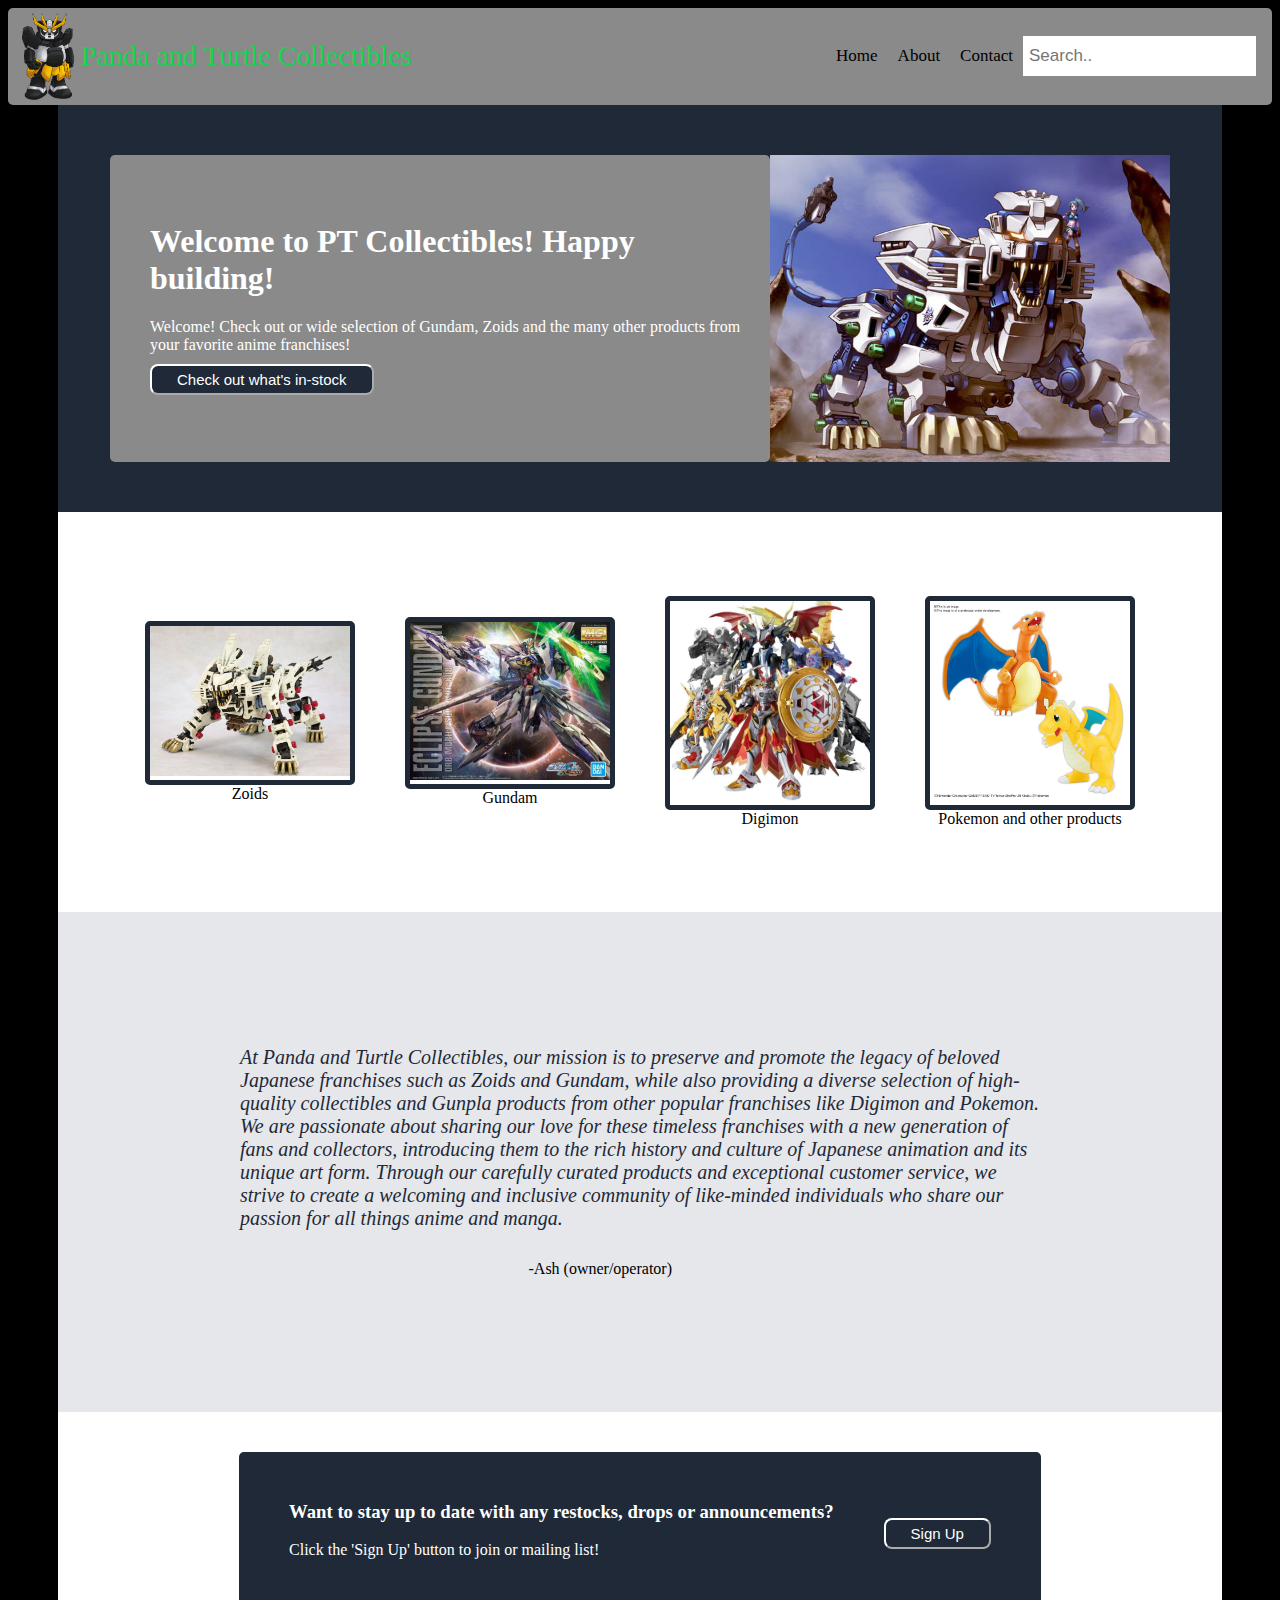
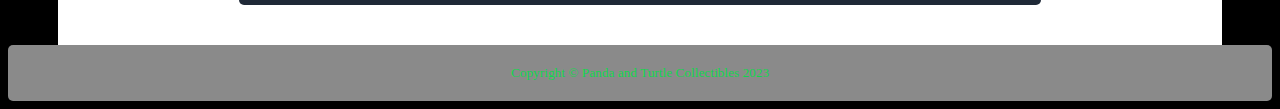
<file: index.html>
<!DOCTYPE html>
<html lang="en">
<head>
    <meta charset="UTF-8">
    <meta http-equiv="X-UA-Compatible" content="IE=edge">
    <meta name="viewport" content="width=device-width, initial-scale=1.0">
    <title>Document</title>
    <link rel="stylesheet" href="styles1.css" />
</head>
<body>
    <div class="header">
        <div class="title">   
            <img src="pics/panda_mecha_stand.png" width="65">
            <div class="h_text">Panda and Turtle Collectibles</div>
        </div>
        <div class="topnav">
            <a class="active" href="#home">Home</a>
            <a href="#about">About</a>
            <a href="#contact">Contact</a>
            <input type="text" placeholder="Search..">
        </div>
    </div>
    <div class="top">
        <div class="featured">
            <h1>Welcome to PT Collectibles! Happy building!</h1>
            <div class="text">Welcome! Check out or wide selection of Gundam, Zoids and the many other products from your favorite anime franchises!</div>
            <button class="stock">Check out what's in-stock</button>
        </div>
        <div class="souga"><img src="pics/souga.png" width="400"></div>
    </div>
    <div class="m1">
        <div class="category1">
            <div class="cat"><a href=https://en.wikipedia.org/wiki/Zoids><img src="pics/liger_hmm.png" width="200"></a></div>
            <a href="#zoids">Zoids</a>
        </div>
        <div class="category2">
            <div class="cat"><a href=https://en.wikipedia.org/wiki/Gundam><img src="pics/gundam_mg.png" width="200"></a></div>
            <a href="#gundam">Gundam</a>
        </div>
        <div class="category3">
            <div class="cat"><a href=https://en.wikipedia.org/wiki/Digimon><img src="pics/digimon_fr.png" width="200"></a></div>
            <a href="#digimon">Digimon</a>
        </div>
        <div class="category4">
            <div class="cat"><a href=https://en.wikipedia.org/wiki/Pokemon><img src="pics/char_drag.png" width="200"></a></div>
            <a href="#pokemon">Pokemon and other products</a>
        </div>
    </div>
    <div class="m2">
        <div class="quote">At Panda and Turtle Collectibles, our mission is to preserve and promote the legacy of beloved Japanese franchises such as Zoids and Gundam, 
            while also providing a diverse selection of high-quality collectibles and Gunpla products from other popular franchises like Digimon and Pokemon. 
            We are passionate about sharing our love for these timeless franchises with a new generation of fans and collectors, 
            introducing them to the rich history and culture of Japanese animation and its unique art form. Through our carefully curated products 
            and exceptional customer service, we strive to create a welcoming and inclusive community of like-minded individuals 
            who share our passion for all things anime and manga.</div>
        <div class="sign">-Ash (owner/operator)</div>
    </div>
    <div class="m3">
        <div class="sub">
            <div class="sub_text"> 
                <h3>Want to stay up to date with any restocks, drops or announcements?</h3>
                <p>Click the 'Sign Up' button to join or mailing list!</p>
            </div>   
            <div class="button">
                <button class="button_text">Sign Up</div>
            </div>        
        </div>
    </div>
    <div class="footer">
        <div class="f_text">Copyright © Panda and Turtle Collectibles 2023</div>
    </div>
</body>
</html>
</file>
<file: styles1.css>
body {
  background-color: black;
}

/*Header*/
.header {
  background-color: #8a8a8a;
  border-radius: 5px 5px 5px 5px;
  display: flex;
  flex: 1;
  flex-grow: stretch;
  align-items: center;
  justify-content: space-between;
  padding-left: 8px;
  padding-top: 4px;
  padding-bottom: 4px; 
} 

.h_text {
  color:rgb(19, 214, 78);
  font-family: Monaco, Verdana;
  font-size: 28px;
}

.title {
  display: flex;
  align-items: center;
}

.topnav {
  display: flex;
}

.topnav a {
  color: black;
  text-align: center;
  padding: 10px; /*Spacing between links*/
  text-decoration: none; /*Removes link underline*/
  font-size: 17px;
  display: flex;
  justify-content: flex-end;
}

/* Change the color of links on hover */
.topnav a:hover {
  background-color: #ddd;
  color: black;
}

/* Style the search box inside the navigation bar */
.topnav input[type=text] {
  float: right;
  padding: 6px;
  border: none;
  margin-right: 16px;
  font-size: 17px;
}

/*What's New section*/
.top {
  background-color: #1F2937;
  display: flex;
  justify-content: center;
  flex-direction: row;
  flex-wrap: wrap;
  margin-left: 50px;
  margin-right: 50px;
  padding-top: 50px;
  padding-bottom: 50px;
}

.featured {
  background-color: #8a8a8a;
  border-radius: 5px 5px 5px 5px;
  color: white;
  display: flex;
  flex-direction: column;
  align-items: flex-start;
  justify-content: center;
  flex-wrap: wrap;
  max-width: 600px;
  max-height: 300px;
  padding-left: 40px;
  padding-right: 20px;
  padding-bottom: 20px;
}

.souga {
  display: flex;
  justify-content: center;
  align-self: flex-end;
  flex-direction: row;
  flex-wrap: wrap;
}

button { 
  color: #fff;
  font-family: 'Roboto', arial;
  border-color: #fff;
  border-radius: 8px;
  background-color: #1F2937;
  margin-top: 10px;
  padding: 5px 25px;
  font-size: 15px;
}

/*4 categories content*/
.m1 {
  background-color: white;
  display: flex;
  flex-direction: row;
  justify-content: center;
  flex: 1;
  flex-wrap: wrap;
  gap: 50px;
  margin-left: 50px;
  margin-right: 50px;
  padding-top: 50px;
  padding-bottom: 50px;
  height: 300px;
}

.m1 a {
  text-decoration: none;
  color:black;
}

.cat {
  border: 5px solid #1F2937;
  border-radius: 5px;
  height: auto;
  width: auto;
  display: flex;
  justify-content: center;
  align-items: center;
}

.category1 {
  display: flex;
  flex-direction: column;
  justify-content: center;
  align-items: center;
}

.category2 {
  display: flex;
  flex-direction: column;
  justify-content: center;
  align-items: center;
}

.category3 {
  display: flex;
  flex-direction: column;
  justify-content: center;
  align-items: center;
}

.category4 {
    display: flex;
    flex-direction: column;
    justify-content: center;
    align-items: center;
}

/*Mission Statement section*/
.m2 {
  background-color: #E5E7EB;
  display: flex;
  flex-direction: column;
  justify-content: center;
  align-items: center;
  margin-left: 50px;
  margin-right: 50px;
  height: 500px;
}

.quote {
  display: flex;
  max-width: 800px;
  font-style: italic;
  font-size: 20px;
  color: #1F2937;
}

.sign {
  display: flex;
  align-self: flex-end;
  padding-top: 30px;
  padding-right: 550px;
}

/*Sub to Newsletter Section*/
.m3 {
  background-color: white;
  margin-left: 50px;
  margin-right: 50px;
  padding: 40px;
  display: flex;
  justify-content: center;
}

.sub {
  background-color: #1F2937;
  border-radius: 5px 5px 5px 5px;
  color: white;
  display: flex;
  justify-content: center;
  align-items: center;
  max-width: 1500px;
  max-height: 300px;
  padding-left: 50px;
  padding-right: 50px;
  padding-top: 30px;
  padding-bottom: 30px;
  gap: 0px;
}

.sub_text {
  text-align: left;
}

.button {
  display: flex;
  justify-content: center;
  align-self: center;
  padding-left: 50px;
}

/*Footer*/
.footer {
  background-color: #8a8a8a;
  border-radius: 5px 5px;
  display: flex;
  flex-wrap: wrap;
  justify-content: center;
  align-self: auto;
}

.f_text {
  font-size: smaller;
  color:rgb(19, 214, 78);
  font-family: Monaco, Verdana;
  margin: 20px;
}
</file>
